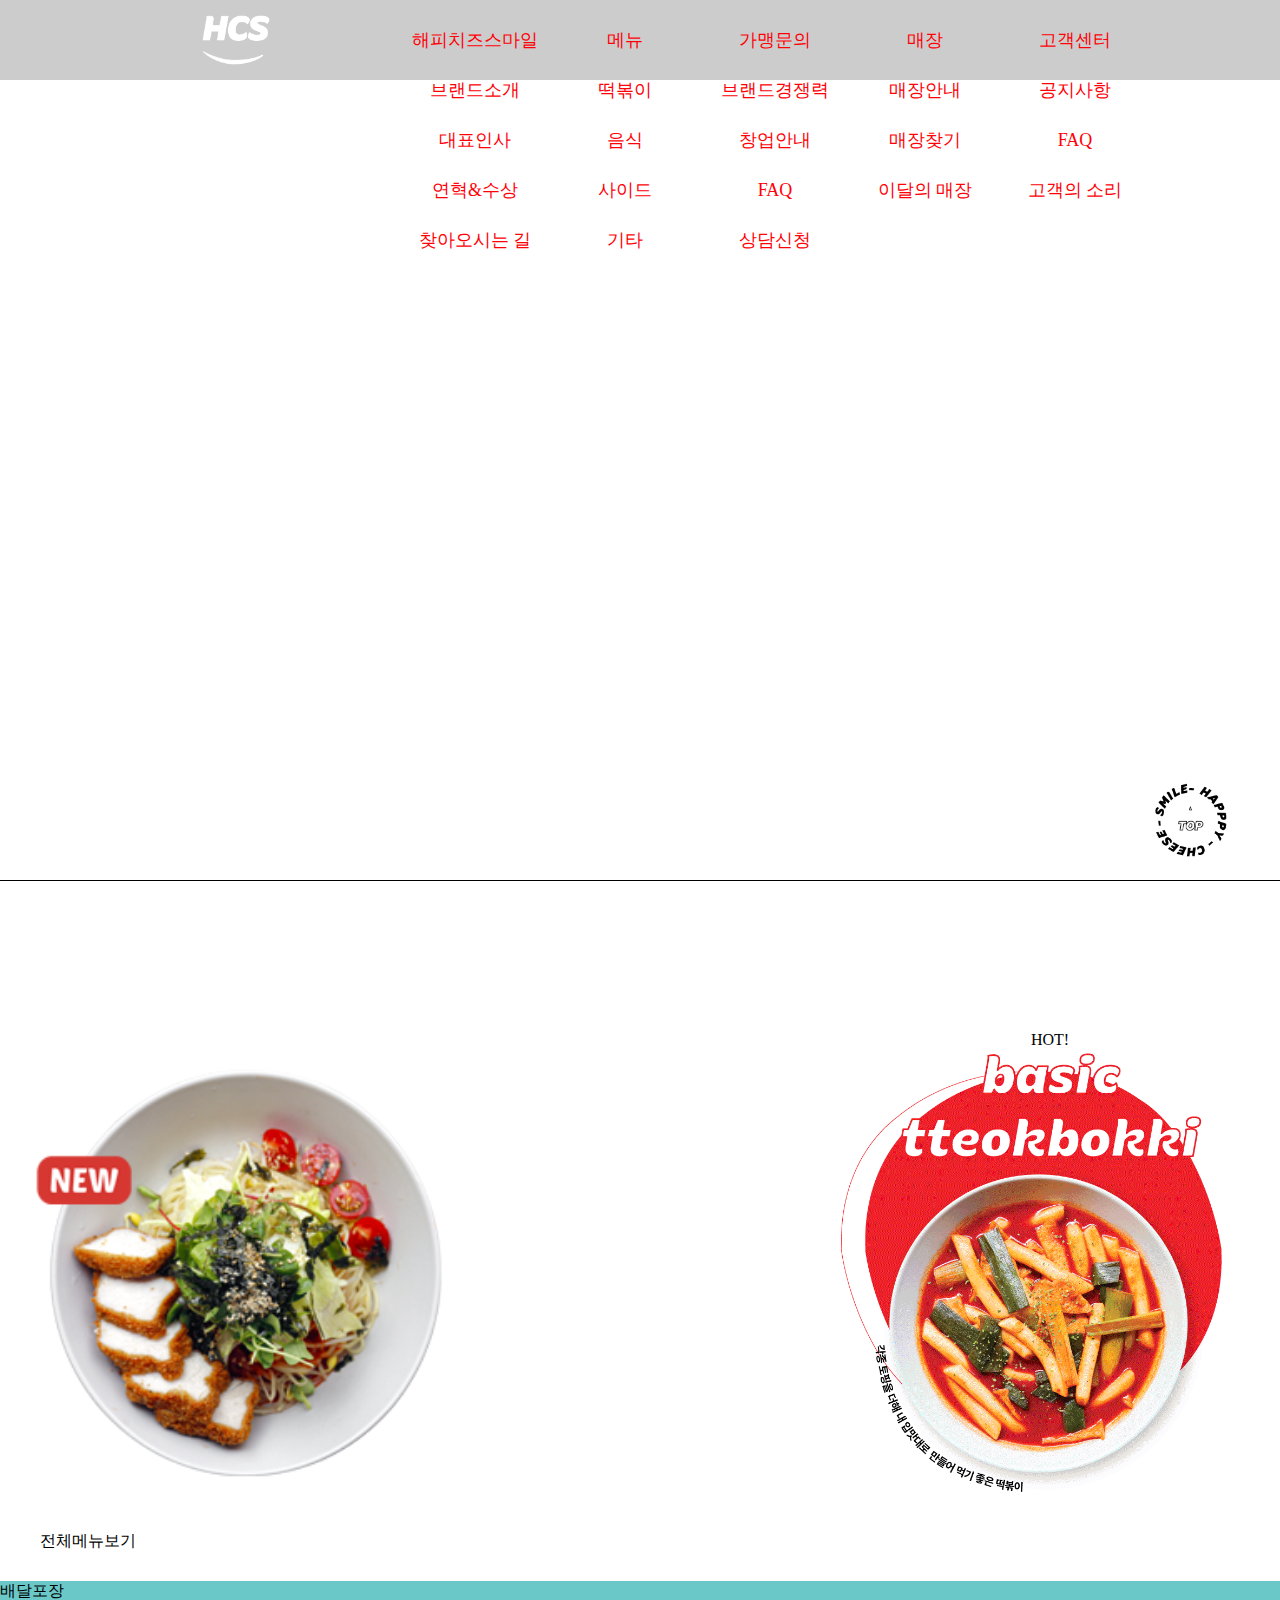
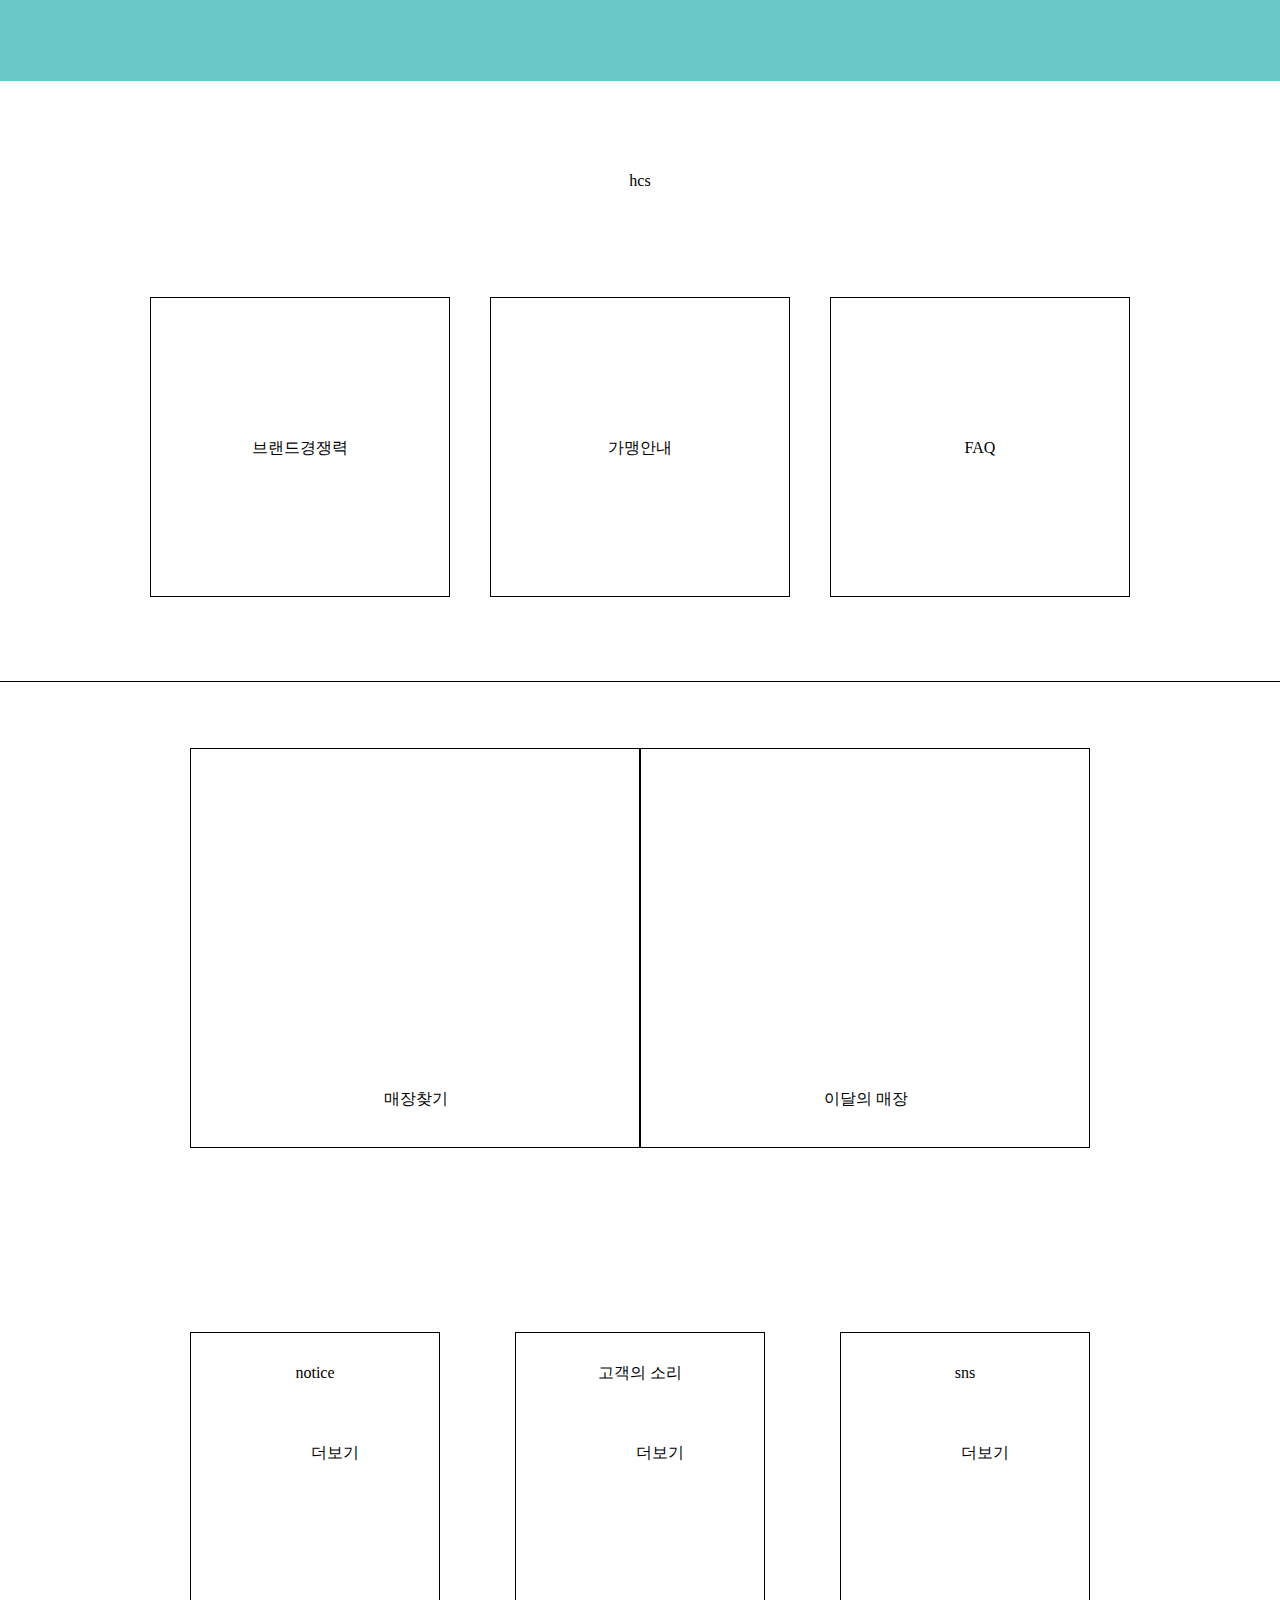
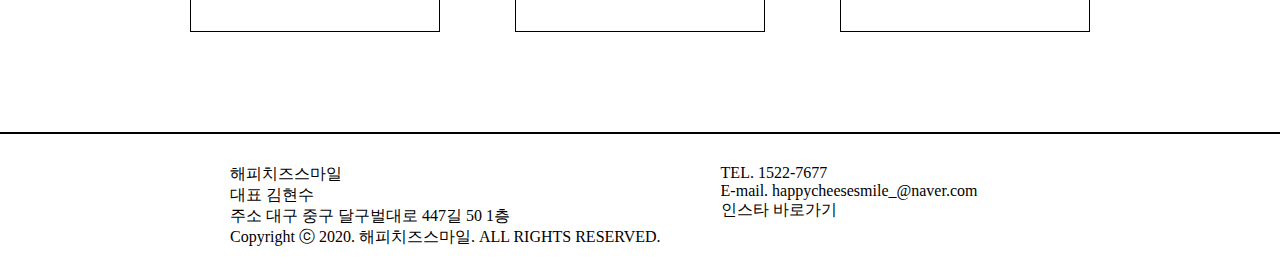
<file: index.html>
<!DOCTYPE html>
<html lang="ko" dir="ltr">
<head>
    <meta charset="UTF-8">
    <title>해피치즈스마일</title>
    <link rel="stylesheet" href="css/common.css">
    <script src="js/jquery-3.6.0.min.js"></script>
</head>
<body>
    <header id="header">
        <div id="headerWrap">
            <h1><a href="#">해피치즈스마일</a></h1>
            <nav id="gnb">
                <h2 class="hidden">해피치즈스마일 이용메뉴</h2>
                <ul id="main">
                    <li><a href="#">해피치즈스마일</a>
                        <ul>
                            <li><a href="">브랜드소개</a></li>
                            <li><a href="">대표인사</a></li>
                            <li><a href="">연혁&수상</a></li>
                            <li><a href="">찾아오시는 길</a></li>
                        </ul>
                    </li>
                    <li><a href="#">메뉴</a>
                        <ul>
                            <li><a href="#">떡볶이</a></li>
                            <li><a href="#">음식</a></li>
                            <li><a href="#">사이드</a></li>
                            <li><a href="#">기타</a></li>
                        </ul>
                    </li>
                    <li><a href="#">가맹문의</a>
                        <ul>
                            <li><a href="#">브랜드경쟁력</a></li>
                            <li><a href="#">창업안내</a></li>
                            <li><a href="#">FAQ</a></li>
                            <li><a href="#">상담신청</a></li>
                        </ul>
                    </li>
                    <li><a href="#">매장</a>
                        <ul>
                            <li><a href="#">매장안내</a></li>
                            <li><a href="#">매장찾기</a></li>
                            <li><a href="#">이달의 매장</a></li>
                        </ul>
                    </li>
                    <li><a href="#">고객센터</a>
                        <ul>
                            <li><a href="#">공지사항</a></li>
                            <li><a href="#">FAQ</a></li>
                            <li><a href="#">고객의 소리</a></li>
                        </ul>
                    </li>
                </ul>
            </nav>
        </div>
    </header>
    <main>
        <div id="sliderWrap">
            <ul id="sliderList">
                <li class="slider slider1"></li>
                <li class="slider slider2"></li>
                <li class="slider slider3"></li>
            </ul>
            <div id="posBtn">
                <a href="#" class="prev"></a>
                <a href="#" class="next"></a>
            </div>
            <div id="numBtn">
                <a href="#"></a>
                <a href="#"></a>
                <a href="#"></a>
            </div>
        </div>
        <section id="content1">
            <h2 class="hidden">메뉴</h2>
            <div id="menuWrap">   
                <dl id="menu">
                    <dt class="menu1"></dt>
                    <dt class="menu2">HOT!</dt>
                    <dd><a href="#">전체메뉴보기</a></dd>
                    
                </dl>     
            </div>
        </section>
        <div class="order"><a href="#">배달포장</a></div>
        <section id="franchise">
            <h2 class="hidden">가맹문의</h2>
            <div id="frWrap">
                <p>hcs</p>
                <dl id="brStory">
                    <dt><a href="#">브랜드경쟁력</a></dt>
                </dl>
                <dl id="frInfo">
                    <dt><a href="#">가맹안내</a></dt>
                </dl>
                <dl id="faq">
                    <dt><a href="#">FAQ</a></dt>
                </dl>
            </div>
        </section>
        <section id="store">
            <h2 class="hidden">매장</h2>
            <div id="storeWrap">
                <dl id="location">
                    <dt><a href="#">매장찾기</a></dt>
                </dl>
                <dl id="monStore">
                    <dt><a href="#">이달의 매장</a></dt>
                </dl>
            </div>
        </section>
        <section id="customer">
            <h2 class="hidden">커뮤니티</h2>
            <div id="cusWrap">
                <dl id="notice">
                    <dt>notice</dt>
                    <dd><a href="#">더보기</a></dd>
                </dl>
                <dl id="inquiry">
                    <dt>고객의 소리</dt>
                    <dd><a href="#">더보기</a></dd>
                </dl>
                <dl id="d">
                    <dt>sns</dt>
                    <dd><a href="#">더보기</a></dd>
                </dl>
            </div>
        </section>
        <a href="#" id="topBtn">top버튼</a>
    </main>
    <footer id="footer">
        <div id="info">
            <p>해피치즈스마일</p> 
            <p>대표  김현수</p>   
            <p>주소  대구 중구 달구벌대로 447길 50 1층</p>
            <p>Copyright ⓒ 2020. 해피치즈스마일. ALL RIGHTS RESERVED.</p>
        </div>
        <div id="contact">
            <address>TEL. 1522-7677</address>
            <address>E-mail. happycheesesmile_@naver.com</address>
            <a href="#">인스타 바로가기</a>         
        </div>
    </footer>
</body>
</html>
</file>
<file: css/common.css>
@charset "utf-8";
/* 초기화 */
body, h1, h2, p, ul { margin: 0; padding: 0; }
li { list-style: none; }
a { text-decoration: none; color: #000; }
.hidden { position: absolute; left: -9999px; }
/* 공통 */
body { min-width: 1000px; }
/* 헤더 */
#header { height: 80px; padding: 15px 200px; text-align: center; background: rgba(0, 0, 0, 0.2); box-sizing: border-box; }
#headerWrap { margin: 0 auto; }
#header h1 a { float: left; width: 70px; height: 50px; background: url(../images/logo02.png) no-repeat center/ contain; text-indent: -9999px; }
#gnb { float: left; display: block; position: absolute; top: 10px; left: 300px; margin: 5px 100px; width: 750px; height: 80px; }
#gnb ul li { float: left; width: 150px; line-height: 50px; }
#gnb #main > li { font-size: 18px; }
#gnb ul li a { color: #ff0006; z-index: 2; }
/* 이미지슬라이더 */
#sliderWrap { position: relative; width: 100%; height: 800px; margin: 0 auto; border-bottom: 1px solid #000; }
#sliderList {  width: 300%; height: 700px; }
.slider { float: left; width: 33.3333%; height: 700px; background: no-repeat center / cover; }
#sliderList .slider1 { background-image: url(); }
#sliderList .slider2 { background-image: url(); }
#sliderList .slider3 { background-image: url(); }
/* #posBtn { position: absolute; top: 0; } */
#posBtn a {  }
#posBtn .prev {  }
#posBtn .next {  }
#numBtn {  }
#numBtn a {  }
/* 메뉴 */
#content1 { clear:both; height: 600px; padding-top: 100px;  }
#menu { margin: 0 auto; width: 1300px; height: 500px; margin: 50px auto; }
#menu dt { width: 500px; height: 500px; float: left;  text-align: center; }
.menu1 { background: url(../images/menu1.png) no-repeat center / contain; }
.menu2 { position: relative; margin-left: 300px; background: url(../images/menu2.gif) no-repeat center / cover; }
.menu2 a { display: block; width: 100px; height: 30px; position: absolute; bottom: 0; right: 10px;  }
.order { display: block; background: #6ac8c9; width: 100%; height: 100px; }
.order a {  }

/* 가맹문의 */
#franchise { clear: both; height: 600px; border-bottom: 1px solid #000; }
#frWrap { width: 1020px; height: 500px; margin: 0 auto; }
#frWrap > p { text-align: center; line-height: 200px; }
#frWrap dt { float: left; width: 300px; height: 300px; margin: 0 20px; border: 1px solid #000; box-sizing: border-box; text-align: center; }
#frWrap dt a { width: 300px; height: 300px;  line-height: 300px; }
#brStory {  }
#frInfo {  }
#faq {  }

/* 매장 */
#store { height: 500px; }
#storeWrap { width: 900px; height: 400px; margin: 50px auto; }
#storeWrap dl { float: left; position: relative; width: 450px; height: 400px; border: 1px solid #000; box-sizing: border-box; text-align: center; }
#storeWrap dl a { display: block; width: 450px; height: 400px; line-height: 700px; }
#location {  }
#location a {  }
#monStore {  }
#monStore a {  }
/* 고객센터 */
#customer { height: 500px; border-bottom: 1px solid #000; }
#cusWrap { width: 900px; margin: 0 auto; }
#cusWrap dl { float: left; width: 250px; height: 300px; margin-top: 100px; border: 1px solid #000; box-sizing: border-box; text-align: center; line-height: 80px; }
#inquiry { margin: 50px 75px; }
#notice {  }
#notice p {  }
#notice a {  }
#inquiry {  }
#inquiry p {  }
#inquiry a {  }
#topBtn { display: block; width: 80px; height: 80px; position: fixed; bottom: 40px; right: 50px; background: url(../images/fb_top.png) no-repeat center / cover; text-indent: -9999px; }
/* 푸터 */
#footer { height: 80px; padding: 30px 200px; border-top: 1px solid #000; }
#footer div { float: left; margin: 0 30px; }
#footer address { font-style: normal; }
</file>
